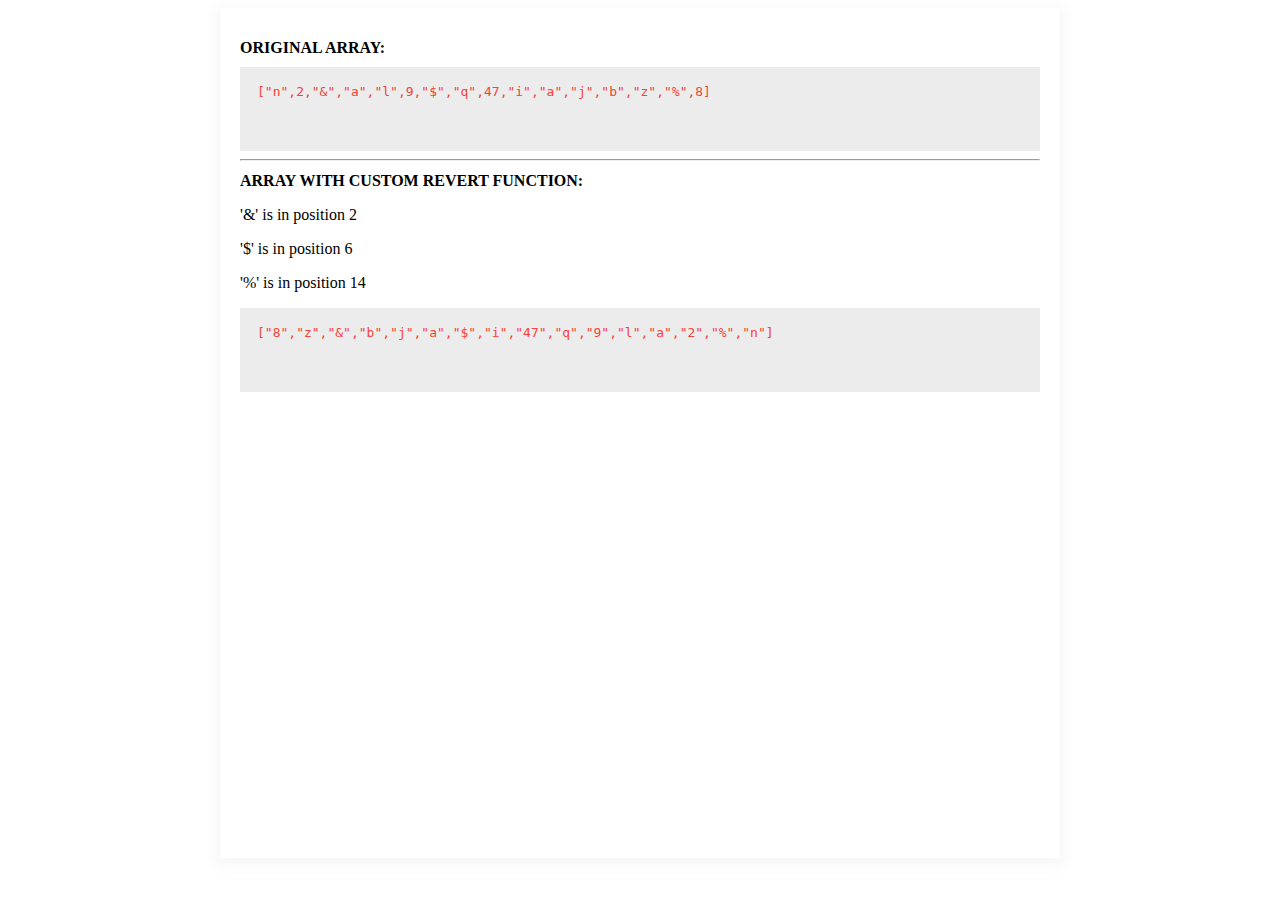
<file: one_test/index.html>
<!DOCTYPE html>
<html lang="en">

<head>
    <meta charset="UTF-8">
    <meta http-equiv="X-UA-Compatible" content="IE=edge">
    <meta name="viewport" content="width=device-width, initial-scale=1.0">
    <title>One TEST!</title>
    <link rel="stylesheet" href="test.css" />
</head>

<body>
    <section class="content-page">
        <h1>ORIGINAL ARRAY:</h1>
        <code id="console_one"></code>
        <hr>
        <h1>ARRAY WITH CUSTOM REVERT FUNCTION:</h1>
        <p>'&' is in position 2</p>
        <p>'$' is in position 6</p>
        <p>'%' is in position 14</p>
        <code id="console_two"></code>
    </section>
</body>
<script src="test.js"></script>

</html>
</file>
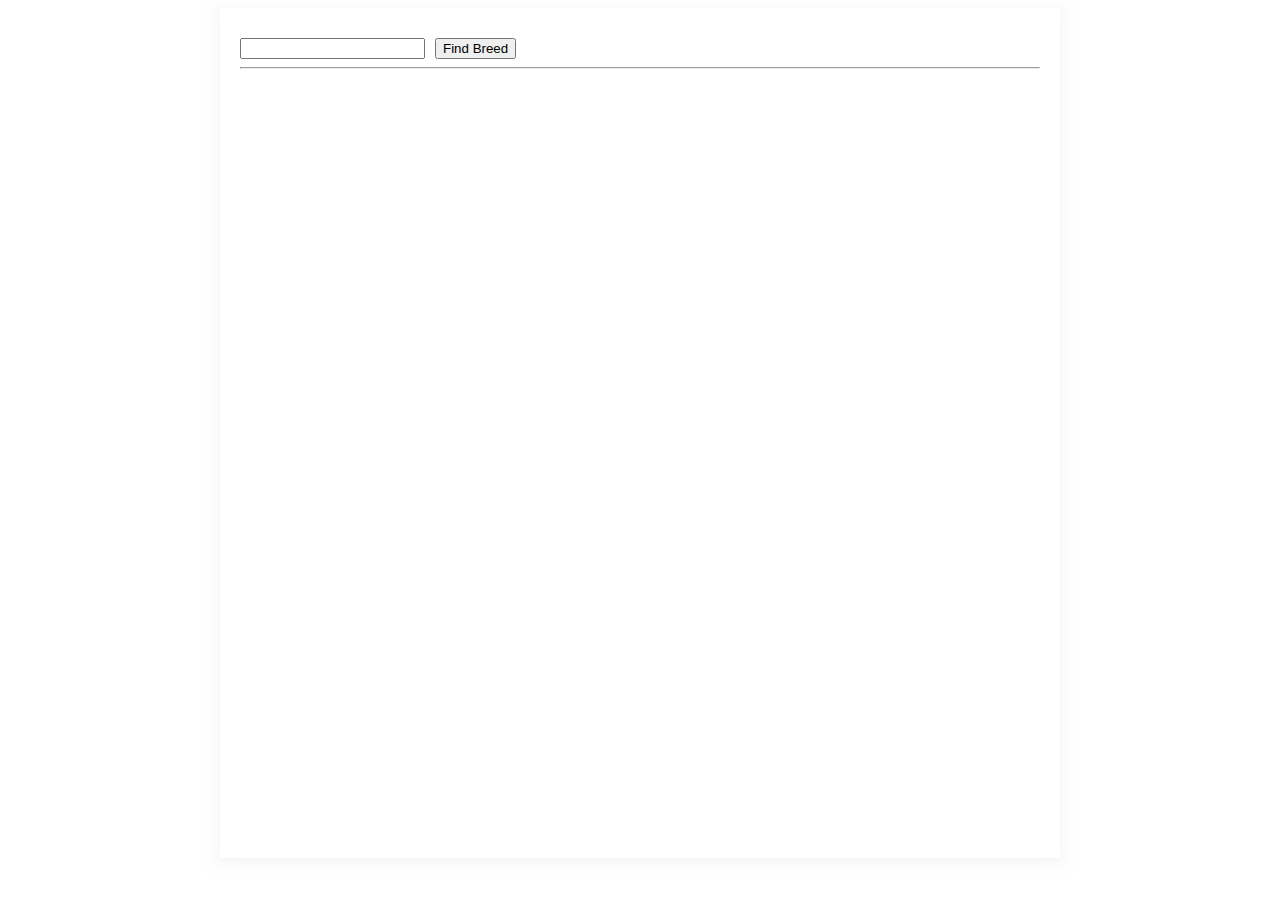
<file: second_test/index.html>
<!DOCTYPE html>
<html lang="en">

<head>
    <meta charset="UTF-8">
    <meta http-equiv="X-UA-Compatible" content="IE=edge">
    <meta name="viewport" content="width=device-width, initial-scale=1.0">
    <title>Dog apis</title>
    <link rel="stylesheet" href="test.css">
</head>

<body>
    <section class="content-page">
        <form>
            <div class="grid">
                <input class="input" type="search" />
                <button id="find" type="button">Find Breed</button>
            </div>
            <hr>
            <div class="log"></div>
            <div class="grid screenlock">
                <div>
                    <img width="250" id="image" />
                </div>
                <div>
                    <h1>Name: <span class="title"></span></h1>
                    <br>
                    <div class="list">
                        <h4>List of sub breeds</h4>
                    </div>
                </div>
            </div>
        </form>
    </section>
</body>
<script src="test.js"></script>

</html>
</file>
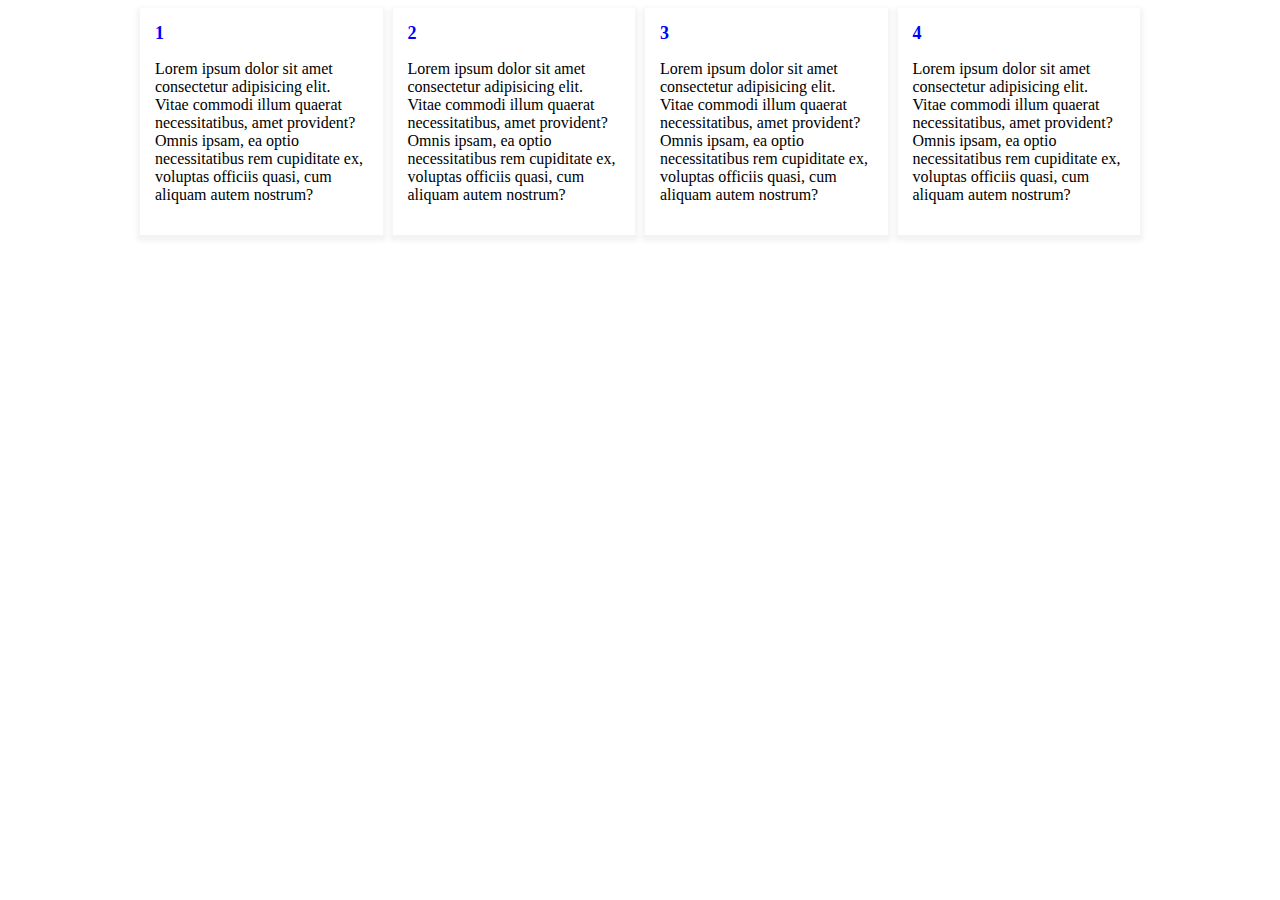
<file: third_test/index.html>
<!DOCTYPE html>
<html lang="en">

<head>
    <meta charset="UTF-8">
    <meta http-equiv="X-UA-Compatible" content="IE=edge">
    <meta name="viewport" content="width=device-width, initial-scale=1">
    <title>GRID TEMPLATE</title>
    <link rel="stylesheet" href="grid.css">
</head>

<body>
    <section class="css__grid">
        <div class="one">
            <span>1</span>
            <p>Lorem ipsum dolor sit amet consectetur adipisicing elit. Vitae commodi illum quaerat necessitatibus, amet
                provident? Omnis ipsam, ea optio necessitatibus rem cupiditate ex, voluptas officiis quasi, cum aliquam
                autem nostrum?</p>
        </div>
        <div class="two">
            <span>2</span>
            <p>Lorem ipsum dolor sit amet consectetur adipisicing elit. Vitae commodi illum quaerat necessitatibus, amet
                provident? Omnis ipsam, ea optio necessitatibus rem cupiditate ex, voluptas officiis quasi, cum aliquam
                autem nostrum?</p>
        </div>
        <div class="three">
            <span>3</span>
            <p>Lorem ipsum dolor sit amet consectetur adipisicing elit. Vitae commodi illum quaerat necessitatibus, amet
                provident? Omnis ipsam, ea optio necessitatibus rem cupiditate ex, voluptas officiis quasi, cum aliquam
                autem nostrum?</p>
        </div>
        <div class="four">
            <span>4</span>
            <p>Lorem ipsum dolor sit amet consectetur adipisicing elit. Vitae commodi illum quaerat necessitatibus, amet
                provident? Omnis ipsam, ea optio necessitatibus rem cupiditate ex, voluptas officiis quasi, cum aliquam
                autem nostrum?</p>
        </div>
    </section>
</body>

</html>
</file>
<file: one_test/test.css>
h1 {
    font-size: 1rem;
}

code {
    display: flex;
    background: #ececec;
    padding: 17px;
    color: #f44336;
    height: 50px;
}

.content-page {
    margin-top: 50px;
    padding: 20px;
    max-width: 800px;
    margin: auto;
    box-shadow: 0px 3px 13px 3px #e4e4e45c;
    height: 90vh;
}
</file>
<file: second_test/test.css>
h1 {
    font-size: 3rem;
}

ol {
    padding-left: 17px;
}


.grid {
    display: flex;
    gap: 10px;
    padding-top: 10px;
}

.grid.screenlock {
    visibility: hidden;
}

.log {
    color: #df1212;
    font-weight: 700;
    font-size: 2rem;
    text-align: center;
}

.content-page {
    margin-top: 50px;
    padding: 20px;
    max-width: 800px;
    margin: auto;
    box-shadow: 0px 3px 13px 3px #e4e4e45c;
    height: 90vh;
}
</file>
<file: third_test/grid.css>
section.css__grid div {
    box-shadow: 0px 3px 5px 3px #0000000d;
    padding: 15px;
}

section.css__grid {
    display: grid;
    grid-gap: 10px;
    grid-template-columns: repeat(auto-fit, minmax(200px, 1fr));
    width: 1000px;
    margin: auto;
}

.css__grid span {
  font-size: 18px;
  color: blue;
  font-weight: bold;
}

@media (max-width: 1025px) {
    section.css__grid {
        grid-template-columns: 1fr 1fr;
        width: 100%;
    }
}

@media (max-width: 457px) {
    section.css__grid {
        grid-template-columns: 1fr;
        grid-template-areas: "four"
            "three"
            "two"
            "one";
        width: 100%;
    }

    .one {
        grid-area: one;
    }

    .two {
        grid-area: two;
    }

    .three {
        grid-area: three;
    }

    .four {
        grid-area: four;
    }
}
</file>
